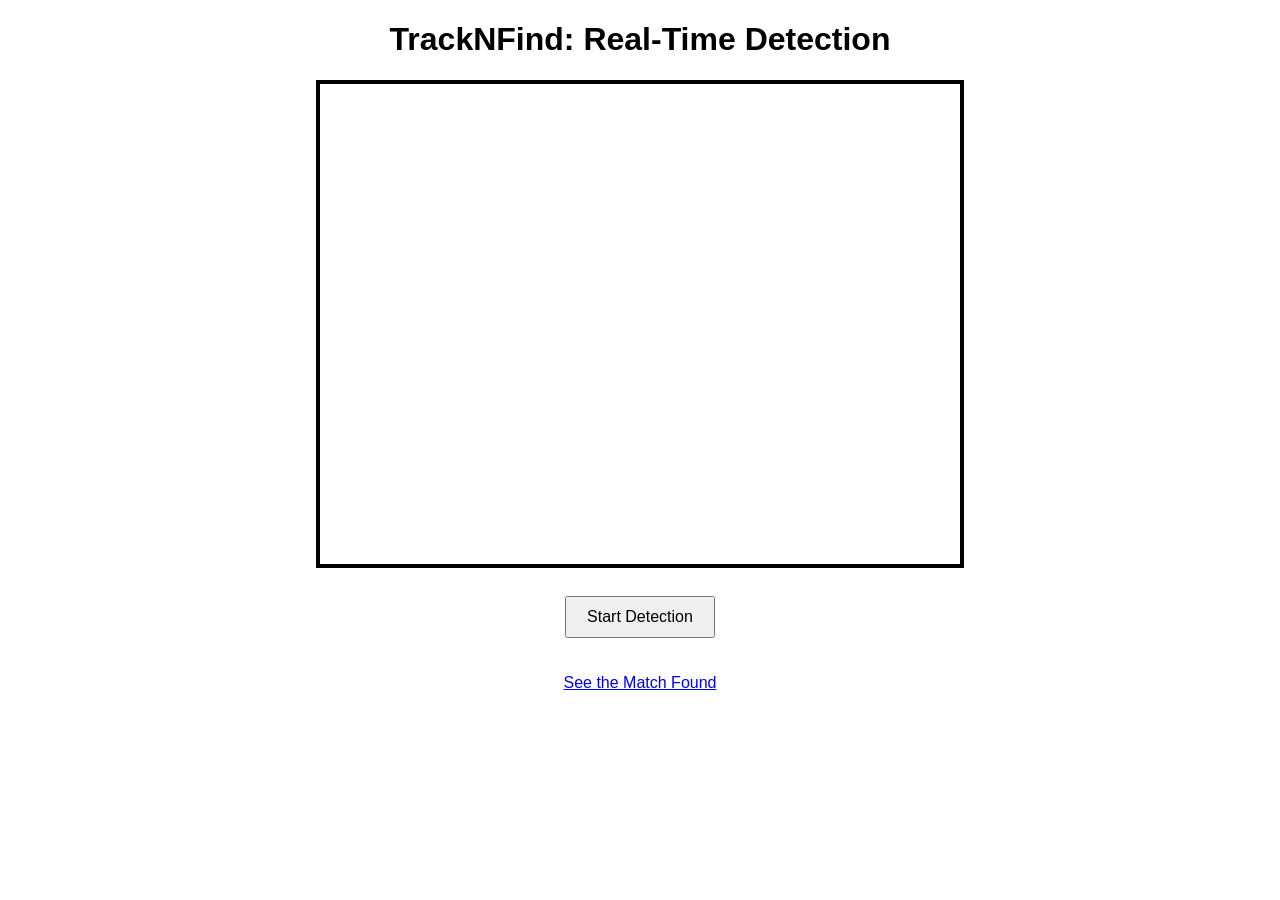
<file: t&f/templates/detect.html>
<!DOCTYPE html>
<html lang="en">
<head>
    <meta charset="UTF-8">
    <meta name="viewport" content="width=device-width, initial-scale=1.0">
    <title>Real-Time Detection</title>
    <style>
        body {
            font-family: Arial, sans-serif;
            text-align: center;
            margin: 20px;
        }
        video, img {
            border: 4px solid black;
            max-width: 100%;
            display: block;
            margin: auto;
        }
        #personDetails {
            margin-top: 15px;
            font-size: 18px;
        }
        button {
            padding: 10px 20px;
            font-size: 16px;
            margin-top: 10px;
            cursor: pointer;
        }
    </style>
</head>
<body>
    <h1>TrackNFind: Real-Time Detection</h1>

    <video id="webcam" width="640" height="480" autoplay></video>
    <img id="processedImage" style="display: none;" alt="Processed Frame">
    <br>
    <button id="startButton" onclick="startDetection()">Start Detection</button>
    <p id="personDetails"></p>

    <script>
        const video = document.getElementById("webcam");
        const processedImage = document.getElementById("processedImage");
        let detectionActive = false;
        
        async function startWebcam() {
            try {
                const stream = await navigator.mediaDevices.getUserMedia({ video: true });
                video.srcObject = stream;
            } catch (error) {
                alert("Failed to access the webcam. Please allow camera permissions.");
            }
        }

        async function startDetection() {
            detectionActive = true;
            document.getElementById("startButton").disabled = true;
            processFrame();
        }

        async function processFrame() {
            if (!detectionActive) return;

            try {
                const canvas = document.createElement("canvas");
                canvas.width = video.videoWidth;
                canvas.height = video.videoHeight;
                const ctx = canvas.getContext("2d");
                ctx.drawImage(video, 0, 0, canvas.width, canvas.height);
                const imageData = canvas.toDataURL("image/jpeg");

                const response = await fetch('/process_webcam', {
                    method: 'POST',
                    headers: { 'Content-Type': 'application/json' },
                    body: JSON.stringify({ image: imageData })
                });

                const data = await response.json();
                
                if (data.image) {
                    processedImage.src = data.image;
                    processedImage.style.display = "block";
                    video.style.display = "none";
                }

                if (data.person_info) {
                    document.getElementById('personDetails').innerHTML = `
                        <strong style="color: green;">Match Found!</strong><br>
                        <strong>Name:</strong> ${data.person_info.name}<br>
                        <strong>Age:</strong> ${data.person_info.age}<br>
                        <strong>Last Seen:</strong> ${data.person_info.last_seen}<br>
                        <strong>Description:</strong> ${data.person_info.description}
                    `;
                    detectionActive = false;
                } else {
                    document.getElementById('personDetails').innerHTML = 
                        "<strong style='color: red;'>No match found. Scanning...</strong>";
                    setTimeout(processFrame, 500);
                }
            } catch (error) {
                console.error("Error:", error);
                detectionActive = false;
            }
        }

        window.onload = startWebcam;
    </script>
    <br>
    <a href="/result">See the Match Found</a>
</body>
</html>
</file>
